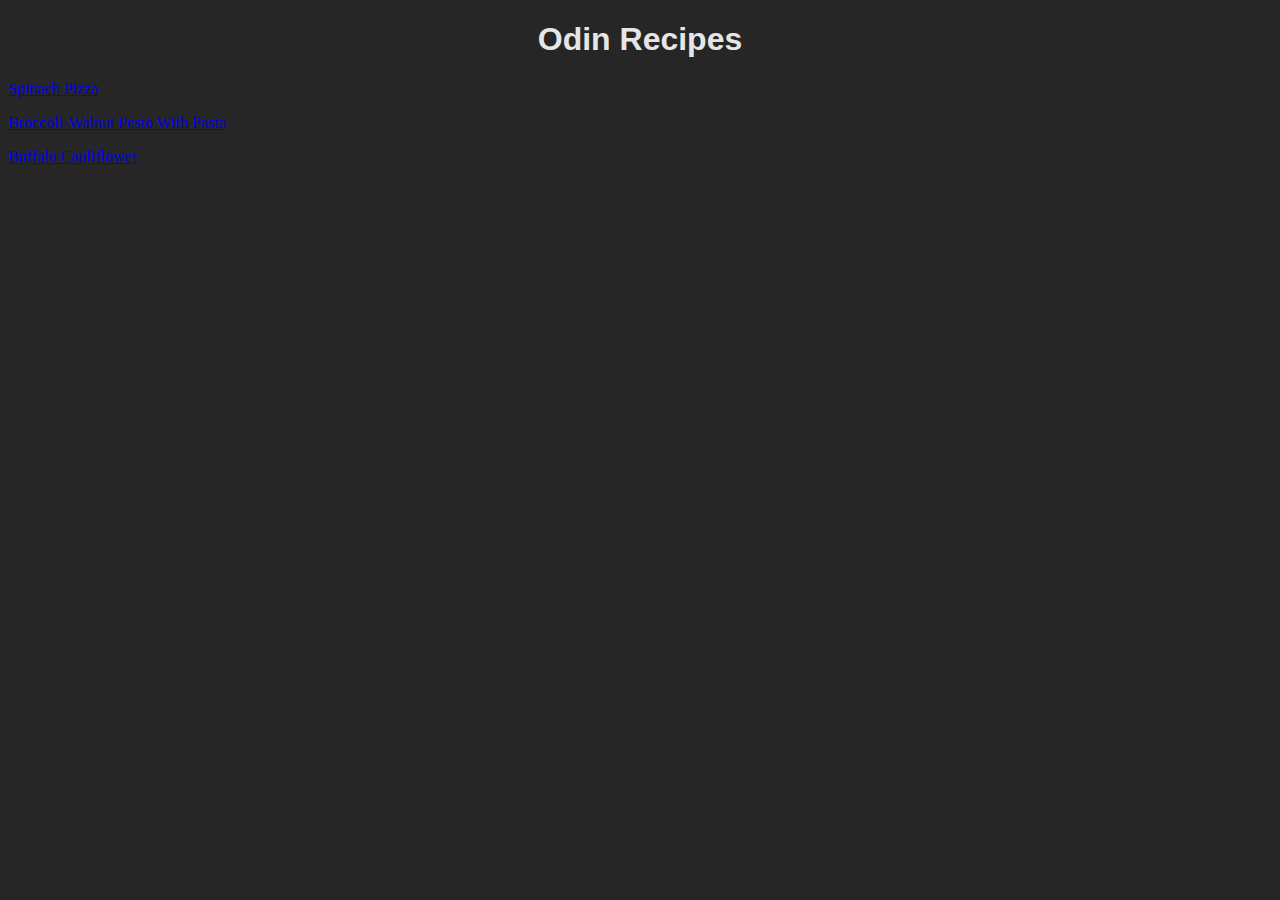
<file: index.html>
<!DOCTYPE html>
<html lang="en">
<head>
    <meta charset="UTF-8">
    <meta http-equiv="X-UA-Compatible" content="IE=edge">
    <meta name="viewport" content="width=device-width, initial-scale=1.0">
    <title>Recipes</title>
    <link rel="stylesheet" href="styles.css">
</head>
<body class="mpcont">
    <h1 class="mptitle">Odin Recipes</h1>
    <p> <a href="../odin-recipes/recipes/spinach-pizza.html">Spinach Pizza</a></p>
    <p> <a href="../odin-recipes/recipes/broccoli-pasta.html">Broccoli-Walnut Pesto With Pasta</a></p>
    <p> <a href="../odin-recipes/recipes/buff-cauli.html">Buffalo Cauliflower</a></p>
</body>
</html>
</file>
<file: styles.css>
.mpcont {
    background-color: hsl(0, 0%, 15%);
}


.mpcont .mptitle {
    text-align: center;
    font-family: "Brush Script MT", Helvetica, sans-serif;
    color: hsl(0, 0%, 90%);
}
</file>
